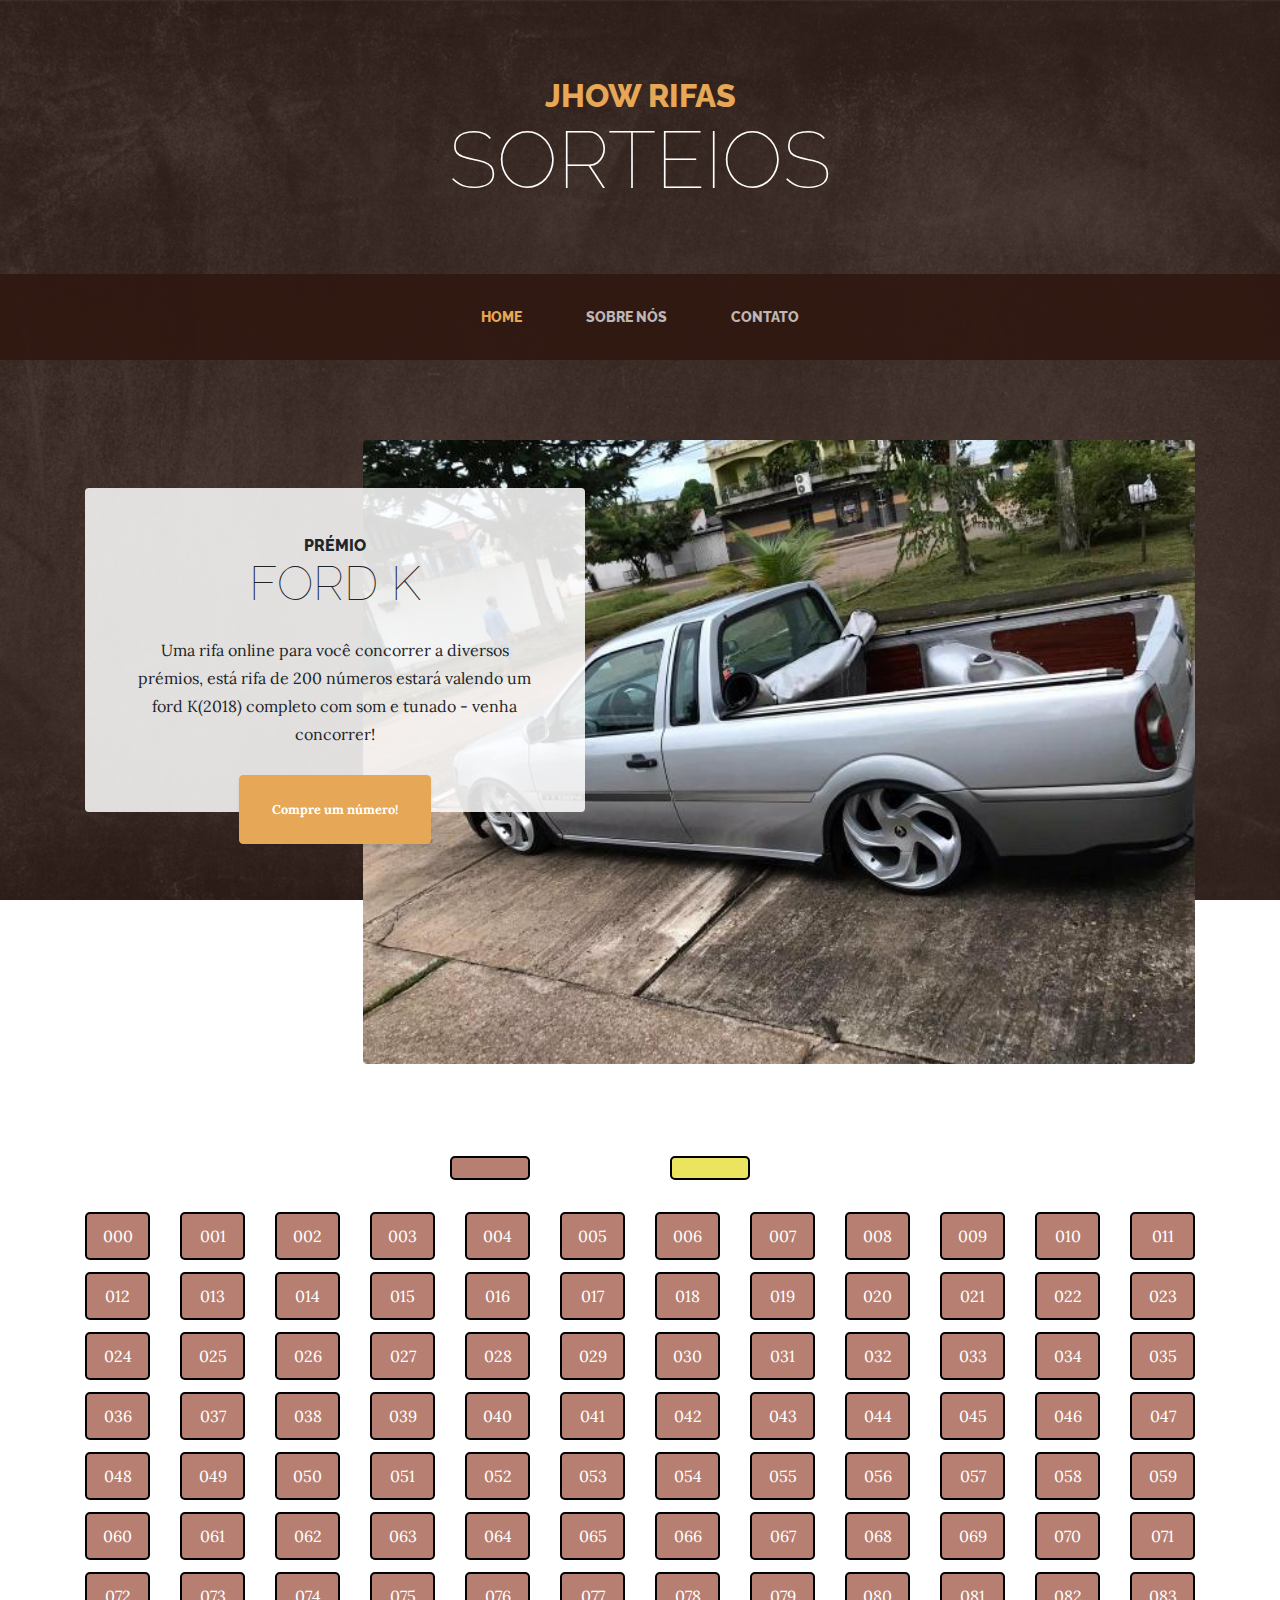
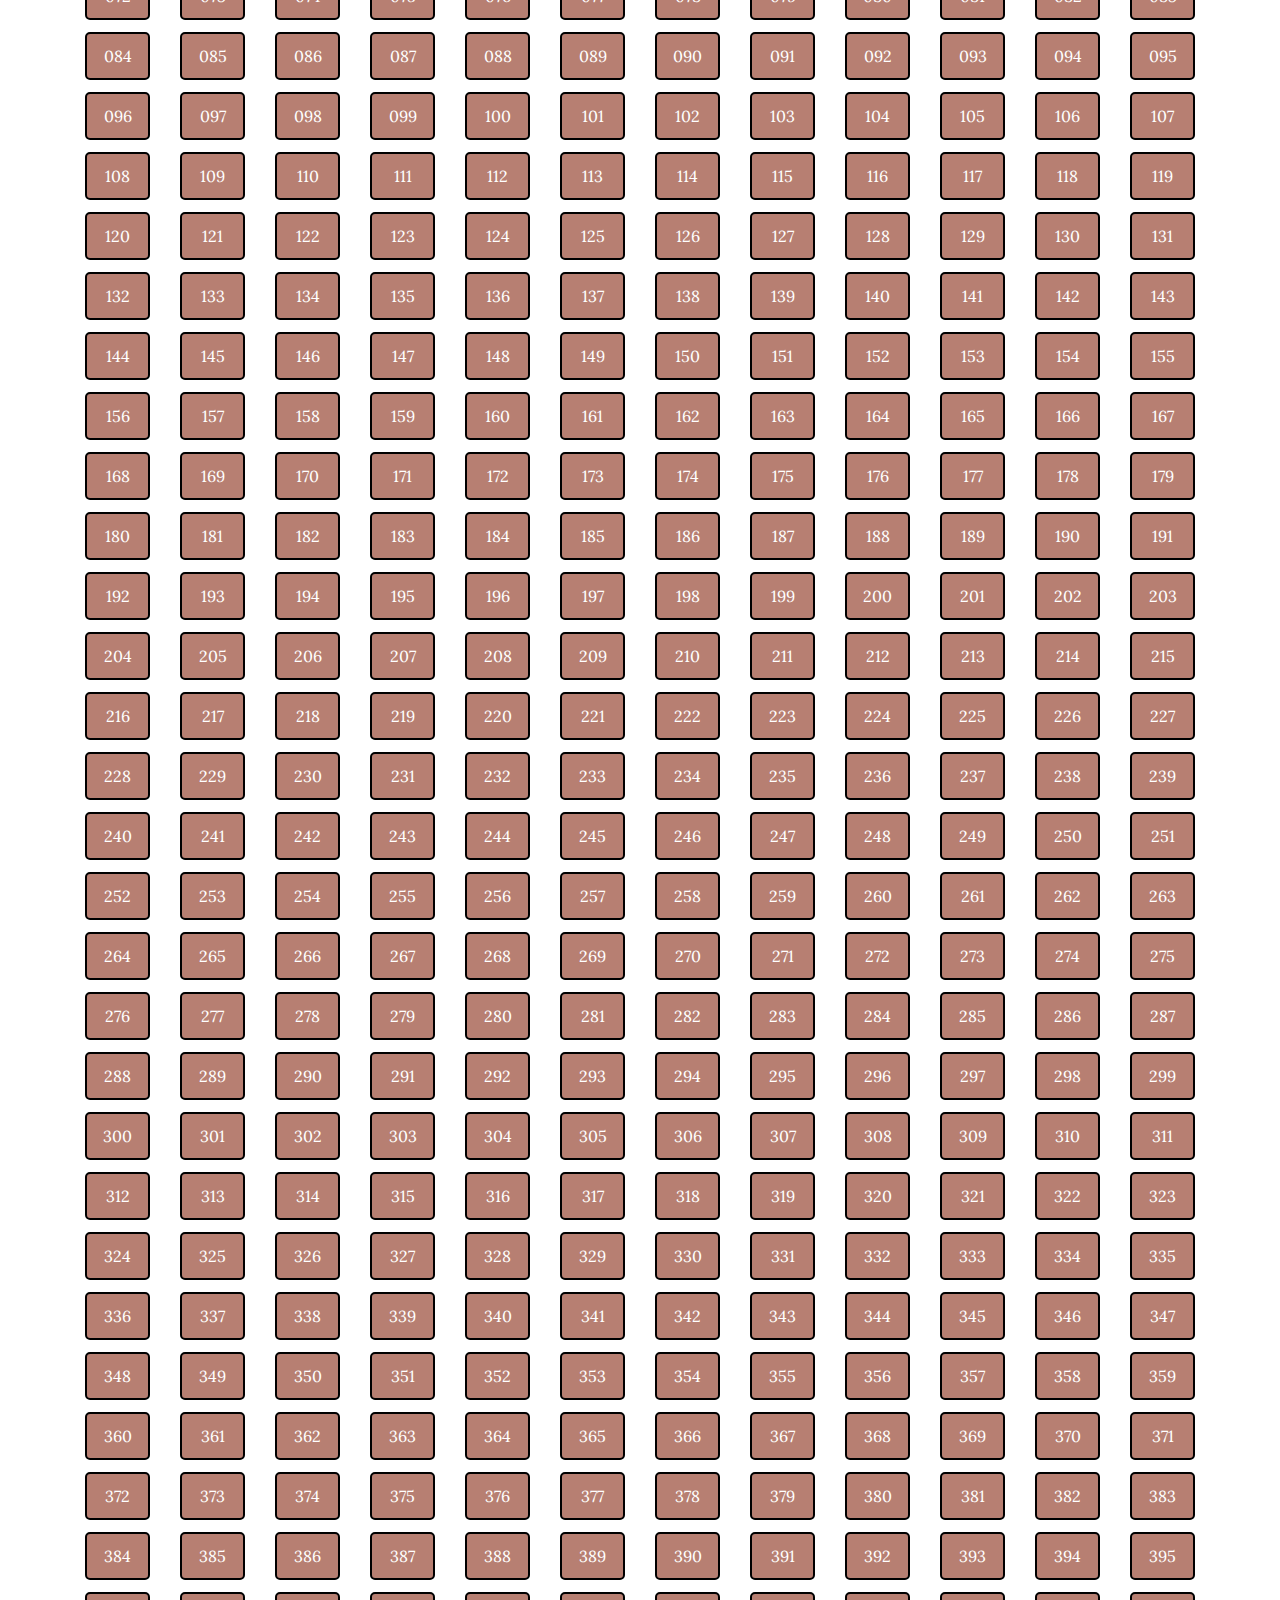
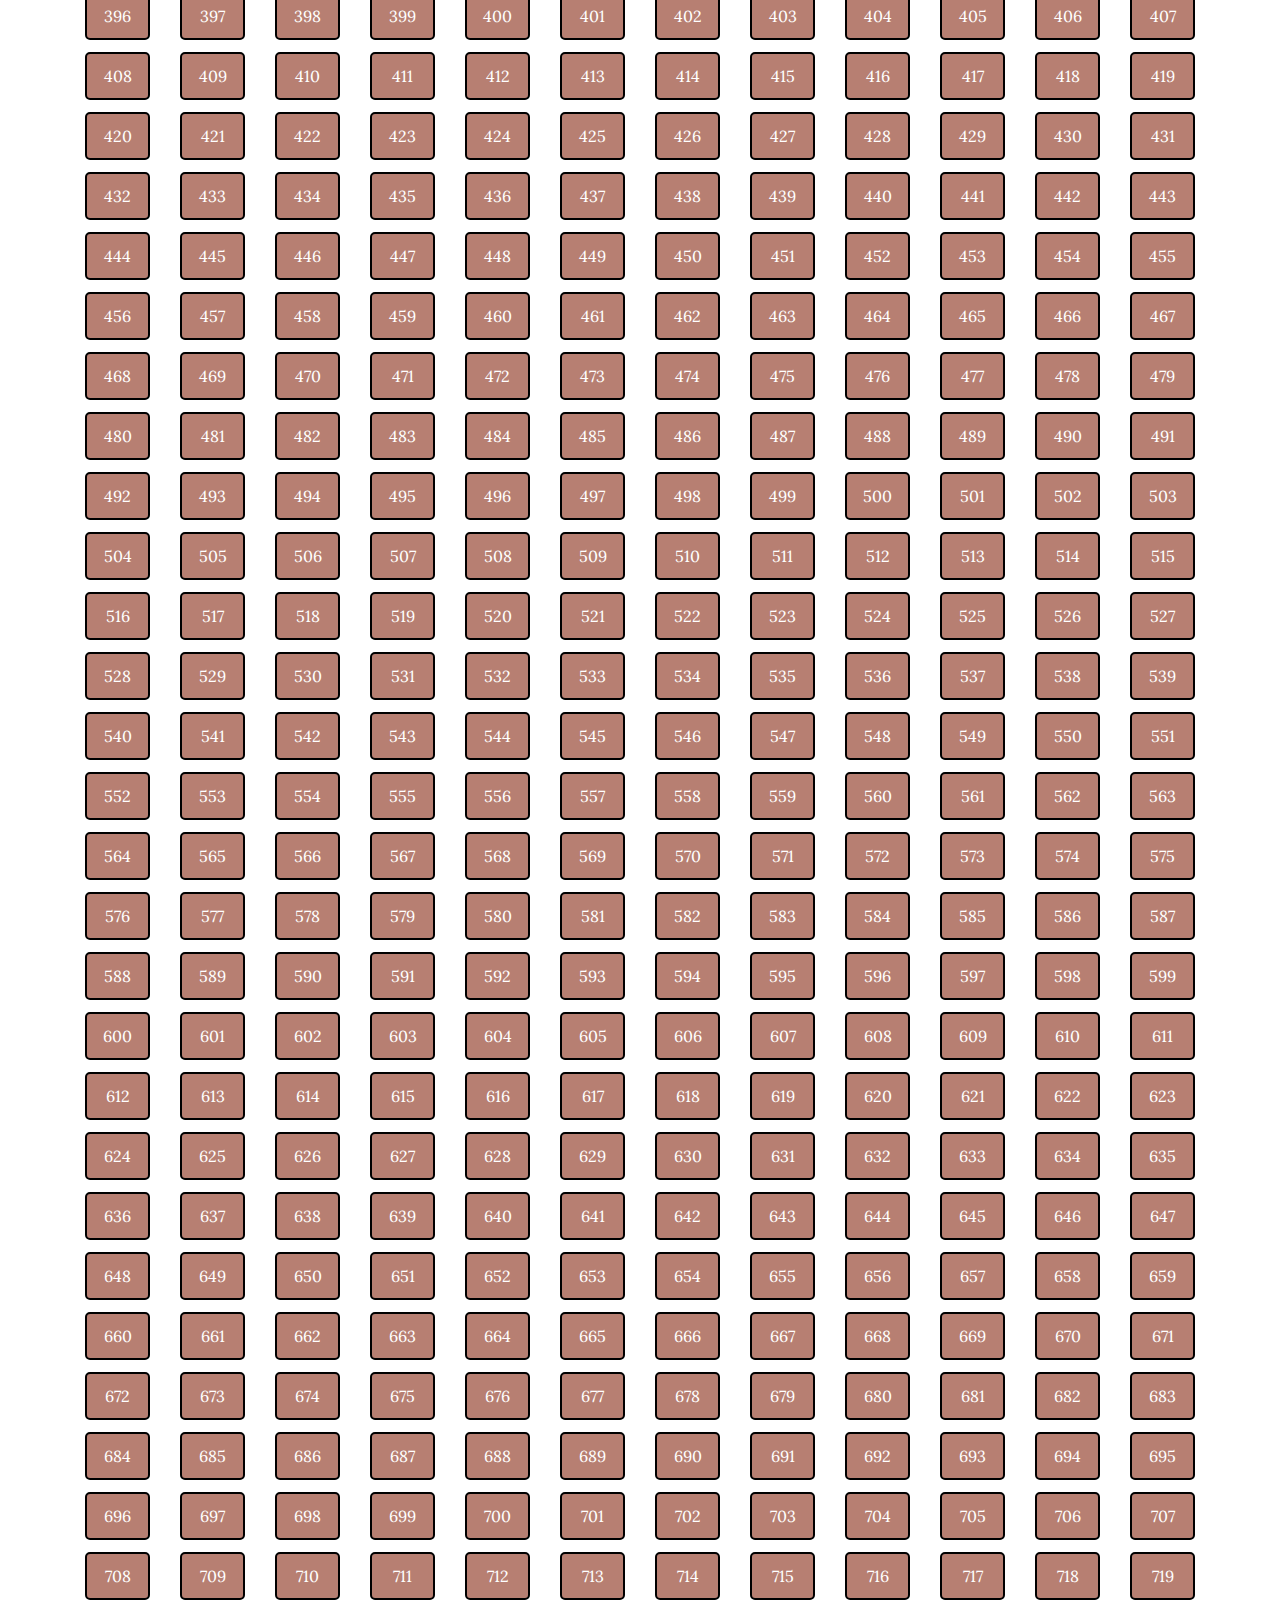
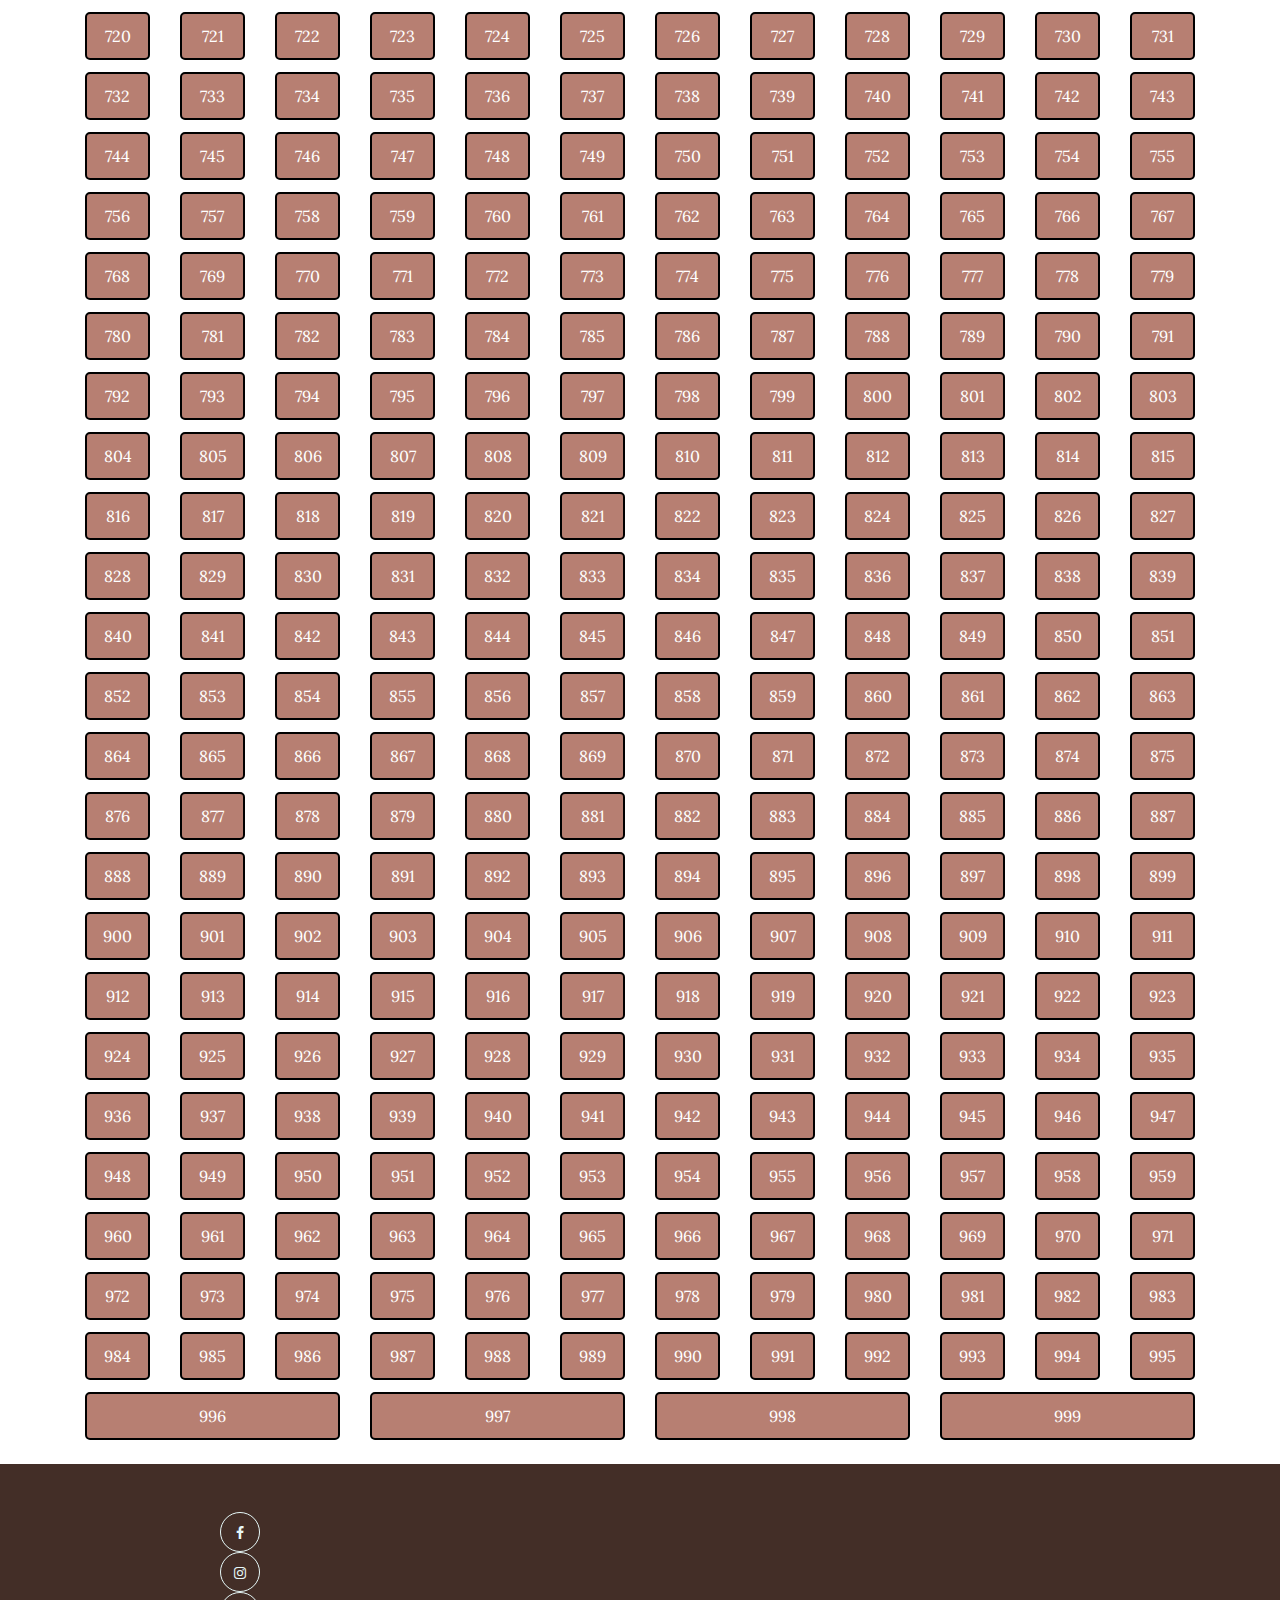
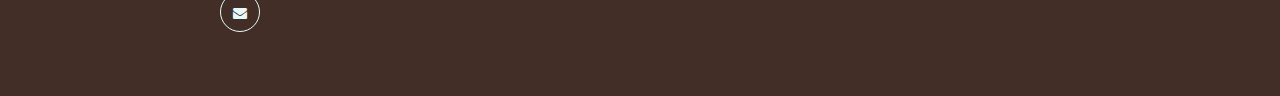
<file: index.html>
<!DOCTYPE html>
<html lang="pt_BR">

<head>

  <meta charset="utf-8">
  <meta name="viewport" content="width=device-width, initial-scale=1, shrink-to-fit=no">
  <meta name="description" content="">
  <meta name="author" content="">

  <title>jhowrifas</title>

  <!-- Bootstrap core CSS -->
  <link href="vendor/bootstrap/css/bootstrap.min.css" rel="stylesheet">

  <!-- Custom fonts for this template -->
  <link href="https://fonts.googleapis.com/css?family=Raleway:100,100i,200,200i,300,300i,400,400i,500,500i,600,600i,700,700i,800,800i,900,900i" rel="stylesheet">
  <link href="https://fonts.googleapis.com/css?family=Lora:400,400i,700,700i" rel="stylesheet">

  <!-- Custom styles for this template -->
  <link href="css/business-casual.min.css" rel="stylesheet">
  <link href="css/font-awesome.min.css" rel="stylesheet">
  <style>
    #rifa {
      color: white;
    }
    
    .available {
        background-color: #b77f72;
        text-align: center;
        border: 2px;
        border-radius: 5px;
        border-color: black;
        border-style: solid;
        padding: 10px;
        margin-top: 12px;
    }

    .selled {
        background-color: #EAE45E;
        text-align: center;
        border: 2px;
        border-radius: 5px;
        border-color: black;
        border-style: solid;
        padding: 10px;
        margin-top: 12px;
    }

    .label-indicator {
        margin-right: 0px;
        padding: 0px;
    }

    ul {
      list-style:none;
    }

    /* line 88, ../../Arafath/CL/December/233. Startup/HTML/scss/_footer.scss */
.footer .socail_links ul li a {
  color: #fff;
  width: 40px;
  height: 40px;
  display: inline-block;
  text-align: center;
  background: transparent;
  -webkit-border-radius: 50%;
  -moz-border-radius: 50%;
  border-radius: 50%;
  line-height: 40px !important;
  margin-right: 7px;
  color: #E7F9F9;
  line-height: 40px !important;
  border: 1px solid #E7F9F9;
  font-size: 14px;
}

/* line 102, ../../Arafath/CL/December/233. Startup/HTML/scss/_footer.scss */
.footer .socail_links ul li a:hover {
  color: #fff !important;
  background: #615CFD;
  border: 1px solid #615CFD;
}
</style>

</head>

<body>

  <h1 class="site-heading text-center text-white d-none d-lg-block">
    <span class="site-heading-upper text-primary mb-3">Jhow Rifas</span>
    <span class="site-heading-lower">Sorteios</span>
  </h1>

  <!-- Navigation -->
  <nav class="navbar navbar-expand-lg navbar-dark py-lg-4" id="mainNav">
    <div class="container">
      <a class="navbar-brand text-uppercase text-expanded font-weight-bold d-lg-none" href="#">Start Bootstrap</a>
      <button class="navbar-toggler" type="button" data-toggle="collapse" data-target="#navbarResponsive" aria-controls="navbarResponsive" aria-expanded="false" aria-label="Toggle navigation">
        <span class="navbar-toggler-icon"></span>
      </button>
      <div class="collapse navbar-collapse" id="navbarResponsive">
        <ul class="navbar-nav mx-auto">
          <li class="nav-item active px-lg-4">
            <a class="nav-link text-uppercase text-expanded" href="index.html">Home
              <span class="sr-only">(current)</span>
            </a>
          </li>
          <li class="nav-item px-lg-4">
            <a class="nav-link text-uppercase text-expanded" href="sobre.html">Sobre Nós</a>
          </li>
          <li class="nav-item px-lg-4">
            <a class="nav-link text-uppercase text-expanded" href="contato.html">Contato</a>
          </li>
        </ul>
      </div>
    </div>
  </nav>

  <section class="page-section clearfix">
    <div class="container">
      <div class="intro">
        <img class="intro-img img-fluid mb-3 mb-lg-0 rounded" src="img/carro.jpg" alt="">
        <div class="intro-text left-0 text-center bg-faded p-5 rounded">
          <h2 class="section-heading mb-4">
            <span class="section-heading-upper">Prémio</span>
            <span class="section-heading-lower">Ford K</span>
          </h2>
          <p class="mb-3">Uma rifa online para você concorrer a diversos prémios, está rifa de 200 números estará valendo um ford K(2018) completo com som e tunado - venha concorrer!
          </p>
          <div class="intro-button mx-auto">
            <a class="btn btn-primary btn-xl" href="#rifa">Compre um número!</a>
          </div>
        </div>
      </div>
    </div>
  </section>

  <div class="container" id="rifa">
    <div class="row justify-content-md-center">
        <div class="col col-lg-2">
            <div class="row">
                <div class="col">
                    <div class="available"></div>
                </div>
                <div class="col label-indicator">
                    <label id="number-available">Disponível (YYY)</label>  
                </div>
            </div>
        </div>
        <div class="col-md-auto"></div>
        <div class="col col-lg-2">
            <div class="row">
                <div class="col">
                    <div class="selled"></div>
                </div>
                <div class="col label-indicator">
                    <label id="number-selled">Vendido (XXX)</label>  
                </div>
            </div>
        </div>
      </div>


    <div id="numbers">

    </div>
  </div><br>


  <footer class="footer text-faded text-center py-5">
    <div class="container">
      <div class="col-lg-3 col-md-12">
        <div class="socail_links">
            <ul>
                <li><a class="wow fadeInUp" data-wow-duration="1s" data-wow-delay=".3s" href="https://www.facebook.com/JhoonataSaantos"> <i class="fa fa-facebook"></i> </a></li>
                <li><a class="wow fadeInUp" data-wow-duration="1s" data-wow-delay=".5s" href=""> <i class="fa fa-instagram"></i> </a></li>
                <li><a class="wow fadeInUp" data-wow-duration="1s" data-wow-delay=".6s" href="mailto:"> <i class="fa fa-envelope"></i> </a></li>
            </ul>
        </div>
    </div>
  </footer>

  <!-- Bootstrap core JavaScript -->
  <script src="vendor/jquery/jquery.min.js"></script>
  <script src="vendor/bootstrap/js/bootstrap.bundle.min.js"></script>
  <script>
    function pad (str, max) {
        str = str.toString();
        return str.length < max ? pad("0" + str, max) : str;
    }

    $(document).ready(function() {
        var lines = 1000;
        var columns = 12;
        var count = -1;
        var maxCount = 999;

        var selled = 0;
        var available = 0;

        for (let i = 0; i < lines; i++) {
            var $newRow = $( "<div id='row" + i + "' class='row'></div>" );
            for (let j = 0; j < columns; j++) {
                count += 1;
                $newRow.append("<div class='col'><div class='available'>" + pad(count, 3) + "</div></div>");   
                if (count >= maxCount) {
                    $("#numbers").append($newRow);
                    break;
                }
            }
            if (count >= maxCount) {
                break;
            } else {
                $("#numbers").append($newRow);
            }
        }

      

        //TODO fazer clique do botao
        $(".available").click(function(e) {
          function exibir(number) {
        
    }
 
    
        });


    });
</script>

</body>

</html>
</file>
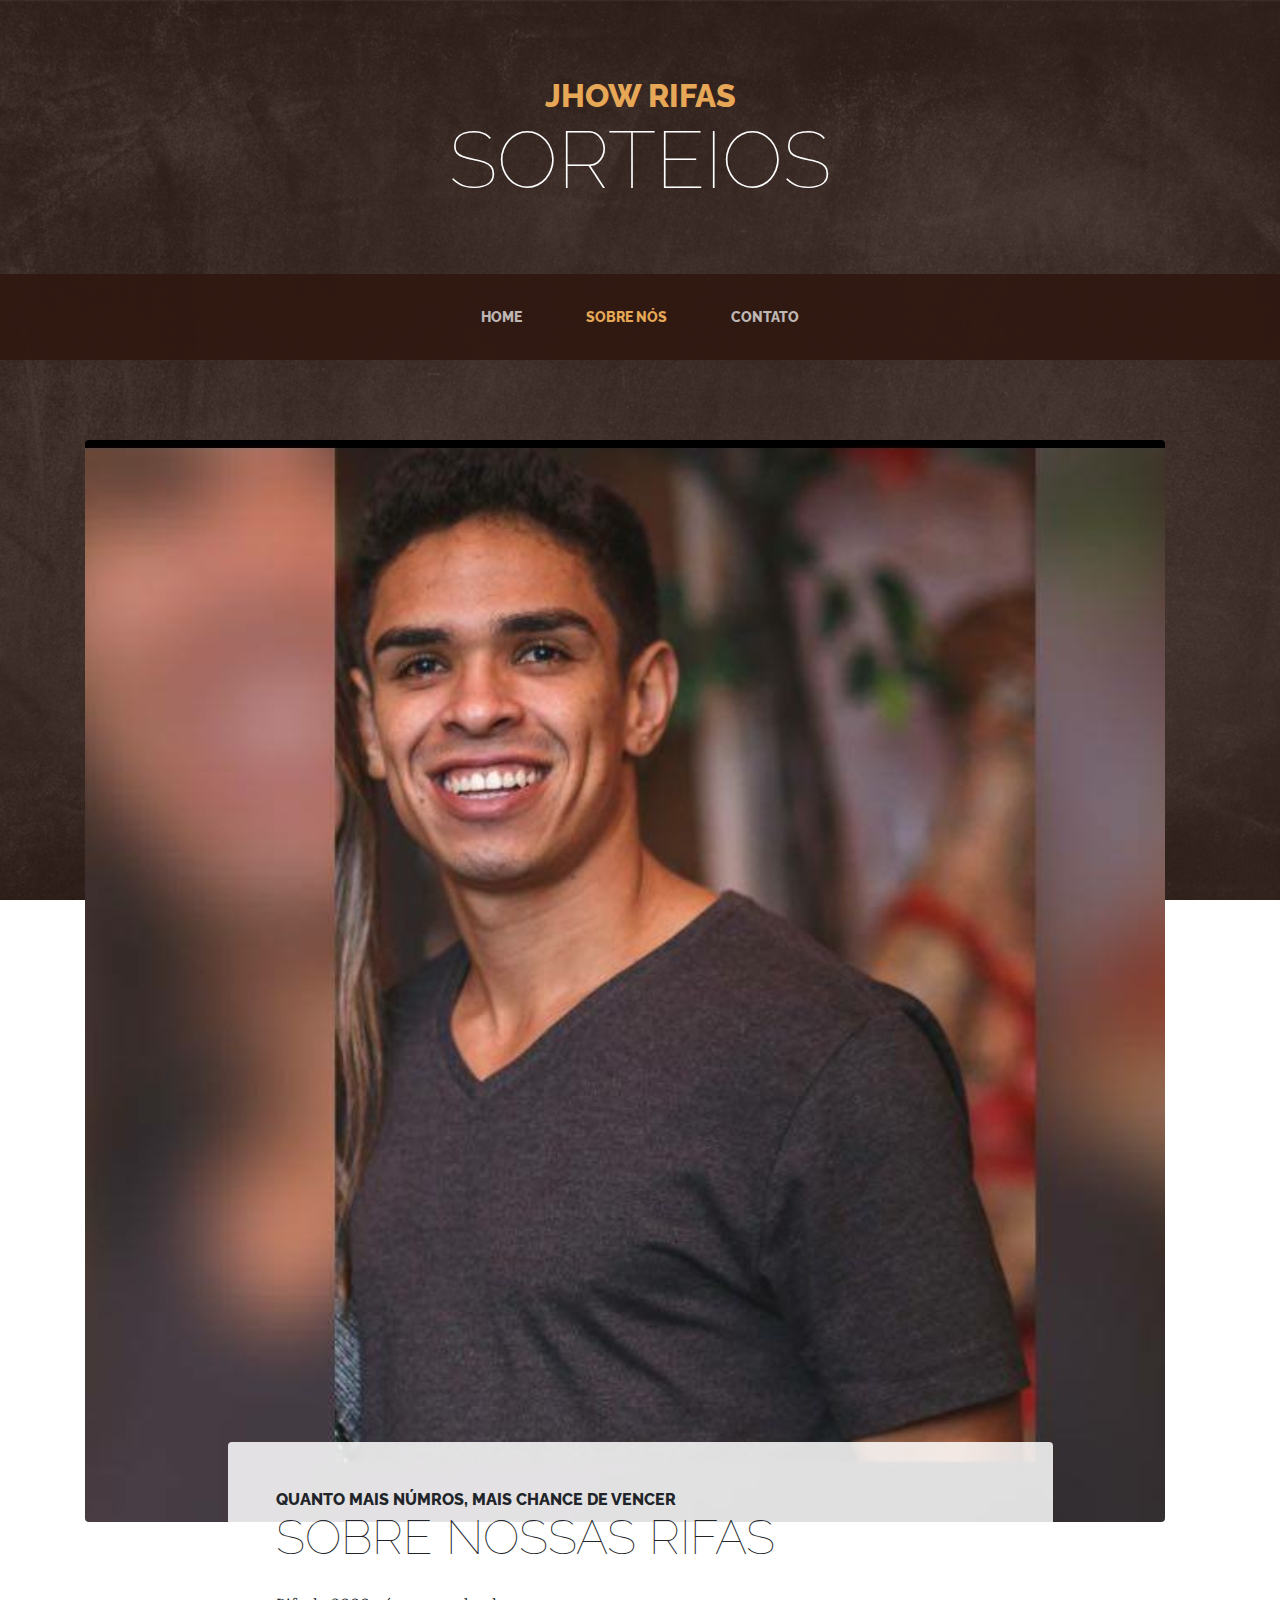
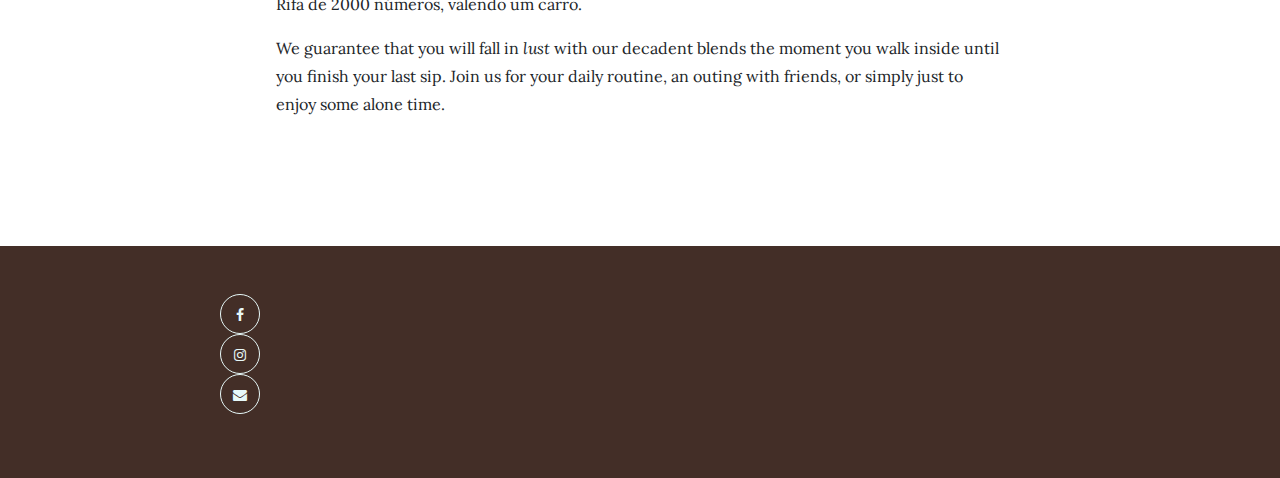
<file: sobre.html>
<!DOCTYPE html>
<html lang="pt_BR">

<head>

  <meta charset="utf-8">
  <meta name="viewport" content="width=device-width, initial-scale=1, shrink-to-fit=no">
  <meta name="description" content="">
  <meta name="author" content="">

  <title>jhowrifas</title>

  <!-- Bootstrap core CSS -->
  <link href="vendor/bootstrap/css/bootstrap.min.css" rel="stylesheet">

  <!-- Custom fonts for this template -->
  <link href="https://fonts.googleapis.com/css?family=Raleway:100,100i,200,200i,300,300i,400,400i,500,500i,600,600i,700,700i,800,800i,900,900i" rel="stylesheet">
  <link href="https://fonts.googleapis.com/css?family=Lora:400,400i,700,700i" rel="stylesheet">

  <!-- Custom styles for this template -->
  <link href="css/business-casual.min.css" rel="stylesheet">
  <link href="css/font-awesome.min.css" rel="stylesheet">

  <style>
    }

.label-indicator {
    margin-right: 0px;
    padding: 0px;
}

ul {
  list-style:none;
}
    /* line 88, ../../Arafath/CL/December/233. Startup/HTML/scss/_footer.scss */
    .footer .socail_links ul li a {
      color: #fff;
      width: 40px;
      height: 40px;
      display: inline-block;
      text-align: center;
      background: transparent;
      -webkit-border-radius: 50%;
      -moz-border-radius: 50%;
      border-radius: 50%;
      line-height: 40px !important;
      margin-right: 7px;
      color: #E7F9F9;
      line-height: 40px !important;
      border: 1px solid #E7F9F9;
      font-size: 14px;
    }
    
    /* line 102, ../../Arafath/CL/December/233. Startup/HTML/scss/_footer.scss */
    .footer .socail_links ul li a:hover {
      color: #fff !important;
      background: #615CFD;
      border: 1px solid #615CFD;
    }
  </style>

</head>

<body>

  <h1 class="site-heading text-center text-white d-none d-lg-block">
    <span class="site-heading-upper text-primary mb-3">Jhow Rifas</span>
    <span class="site-heading-lower">Sorteios</span>
  </h1>

  <!-- Navigation -->
  <nav class="navbar navbar-expand-lg navbar-dark py-lg-4" id="mainNav">
    <div class="container">
      <a class="navbar-brand text-uppercase text-expanded font-weight-bold d-lg-none" href="#">Start Bootstrap</a>
      <button class="navbar-toggler" type="button" data-toggle="collapse" data-target="#navbarResponsive" aria-controls="navbarResponsive" aria-expanded="false" aria-label="Toggle navigation">
        <span class="navbar-toggler-icon"></span>
      </button>
      <div class="collapse navbar-collapse" id="navbarResponsive">
        <ul class="navbar-nav mx-auto">
          <li class="nav-item px-lg-4">
            <a class="nav-link text-uppercase text-expanded" href="index.html">Home
              <span class="sr-only">(current)</span>
            </a>
          </li>
          <li class="nav-item active px-lg-4">
            <a class="nav-link text-uppercase text-expanded" href="sobre.html">Sobre Nós</a>
          </li>
          <li class="nav-item px-lg-4">
            <a class="nav-link text-uppercase text-expanded" href="contato.html">Contato</a>
          </li>
        </ul>
      </div>
    </div>
  </nav>

  <section class="page-section about-heading">
    <div class="container">
      <img class="img-fluid rounded about-heading-img mb-3 mb-lg-0" src="img/about.jpg" alt="">
      <div class="about-heading-content">
        <div class="row">
          <div class="col-xl-9 col-lg-10 mx-auto">
            <div class="bg-faded rounded p-5">
              <h2 class="section-heading mb-4">
                <span class="section-heading-upper">Quanto mais númros, mais chance de vencer</span>
                <span class="section-heading-lower">  Sobre nossas rifas</span>
              </h2>
              <p>Rifa de 2000 números, valendo um carro.</p>
              <p class="mb-0">We guarantee that you will fall in <em>lust</em> with our decadent blends the moment you walk inside until you finish your last sip. Join us for your daily routine, an outing with friends, or simply just to enjoy some alone time.</p>
            </div>
          </div>
        </div>
      </div>
    </div>
  </section>
 <footer class="footer text-faded text-center py-5">
    <div class="container">
      <div class="col-lg-3 col-md-12">
        <div class="socail_links">
            <ul>
                <li><a class="wow fadeInUp" data-wow-duration="1s" data-wow-delay=".3s" href="https://www.facebook.com/JhoonataSaantos"> <i class="fa fa-facebook"></i> </a></li>
                <li><a class="wow fadeInUp" data-wow-duration="1s" data-wow-delay=".5s" href=""> <i class="fa fa-instagram"></i> </a></li>
                <li><a class="wow fadeInUp" data-wow-duration="1s" data-wow-delay=".6s" href="mailto:"> <i class="fa fa-envelope"></i> </a></li>
            </ul>
        </div>
    </div>
  </footer>

  <!-- Bootstrap core JavaScript -->
  <script src="vendor/jquery/jquery.min.js"></script>
  <script src="vendor/bootstrap/js/bootstrap.bundle.min.js"></script>

</body>

</html>
</file>
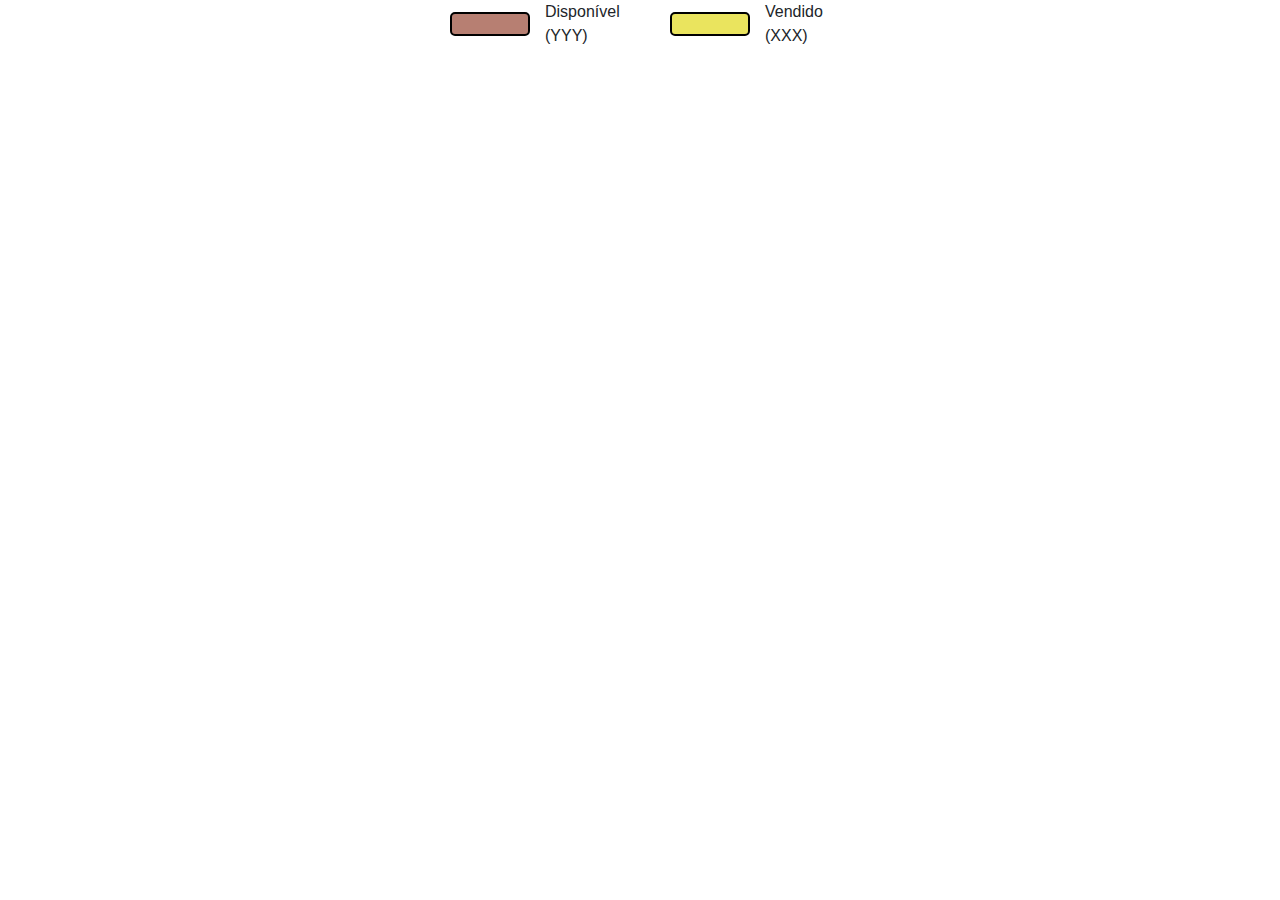
<file: teste.html>
<!doctype html>
<html lang="pt_BR">
  <head>
    <!-- Required meta tags -->
    <meta charset="utf-8">
    <meta name="viewport" content="width=device-width, initial-scale=1, shrink-to-fit=no">

    <!-- Bootstrap CSS -->
    <link rel="stylesheet" href="https://maxcdn.bootstrapcdn.com/bootstrap/4.0.0/css/bootstrap.min.css" integrity="sha384-Gn5384xqQ1aoWXA+058RXPxPg6fy4IWvTNh0E263XmFcJlSAwiGgFAW/dAiS6JXm" crossorigin="anonymous">
    <style>
        .available {
            background-color: #b77f72;
            text-align: center;
            border: 2px;
            border-radius: 5px;
            border-color: black;
            border-style: solid;
            padding: 10px;
            margin-top: 12px;
        }

        .selled {
            background-color: #EAE45E;
            text-align: center;
            border: 2px;
            border-radius: 5px;
            border-color: black;
            border-style: solid;
            padding: 10px;
            margin-top: 12px;
        }

        .label-indicator {
            margin-right: 0px;
            padding: 0px;
        }
    </style>
    <title></title>
  </head>
  <body>
    <div class="container">
        <div class="row justify-content-md-center">
            <div class="col col-lg-2">
                <div class="row">
                    <div class="col">
                        <div class="available"></div>
                    </div>
                    <div class="col label-indicator">
                        <label id="number-available">Disponível (YYY)</label>  
                    </div>
                </div>
            </div>
            <div class="col-md-auto"></div>
            <div class="col col-lg-2">
                <div class="row">
                    <div class="col">
                        <div class="selled"></div>
                    </div>
                    <div class="col label-indicator">
                        <label id="number-selled">Vendido (XXX)</label>  
                    </div>
                </div>
            </div>
          </div>

        <div id="numbers">

        </div>
    </div>
    <script src="https://code.jquery.com/jquery-3.2.1.slim.min.js" integrity="sha384-KJ3o2DKtIkvYIK3UENzmM7KCkRr/rE9/Qpg6aAZGJwFDMVNA/GpGFF93hXpG5KkN" crossorigin="anonymous"></script>
    <script src="https://maxcdn.bootstrapcdn.com/bootstrap/4.0.0/js/bootstrap.min.js" integrity="sha384-JZR6Spejh4U02d8jOt6vLEHfe/JQGiRRSQQxSfFWpi1MquVdAyjUar5+76PVCmYl" crossorigin="anonymous"></script>
    <script>
        function pad (str, max) {
            str = str.toString();
            return str.length < max ? pad("0" + str, max) : str;
        }

        $(document).ready(function() {
            var lines = 1000;
            var columns = 12;
            var count = -1;
            var maxCount = 999;

            var selled = 0;
            var available = 0;

            for (let i = 0; i < lines; i++) {
                var $newRow = $( "<div id='row" + i + "' class='row'></div>" );
                for (let j = 0; j < columns; j++) {
                    count += 1;
                    $newRow.append("<div class='col'><div class='available'>" + pad(count, 3) + "</div></div>");   
                    if (count >= maxCount) {
                        $("#numbers").append($newRow);
                        break;
                    }
                }
                if (count >= maxCount) {
                    break;
                } else {
                    $("#numbers").append($newRow);
                }
            }
        });
    </script>
  </body>
</html>
</file>
<file: css/business-casual.min.css>
/*!
 * Start Bootstrap - Business Casual v5.0.9 (https://startbootstrap.com/template-overviews/business-casual)
 * Copyright 2013-2019 Start Bootstrap
 * Licensed under MIT (https://github.com/BlackrockDigital/startbootstrap-business-casual/blob/master/LICENSE)
 */body{font-family:Lora;background-image:linear-gradient(rgba(47,23,15,.65),rgba(47,23,15,.65)),url(../img/bg.jpg);background-attachment:fixed;background-position:center;background-size:cover}h1,h2,h3,h4,h5,h6{font-family:Raleway}p{line-height:1.75}.text-faded{color:rgba(255,255,255,.3)}.site-heading{margin-top:5rem;margin-bottom:5rem;text-transform:uppercase;line-height:1;font-family:Raleway}.site-heading .site-heading-upper{display:block;font-size:2rem;font-weight:800}.site-heading .site-heading-lower{font-size:5rem;font-weight:100;line-height:4rem}.page-section{margin-top:5rem;margin-bottom:5rem}.section-heading{text-transform:uppercase}.section-heading .section-heading-upper{display:block;font-size:1rem;font-weight:800}.section-heading .section-heading-lower{display:block;font-size:3rem;font-weight:100}.bg-faded{background-color:rgba(255,255,255,.85)}#mainNav{background-color:rgba(47,23,15,.9);font-family:Raleway}#mainNav .navbar-brand{color:#e6a756}#mainNav .navbar-nav .nav-item .nav-link{color:rgba(255,255,255,.7);font-weight:800}#mainNav .navbar-nav .nav-item.active .nav-link{color:#e6a756}@media (min-width:992px){#mainNav .navbar-nav .nav-item .nav-link{font-size:.9rem}#mainNav .navbar-nav .nav-item .nav-link:hover{color:rgba(255,255,255,.4)}#mainNav .navbar-nav .nav-item.active .nav-link:hover{color:#e6a756}}.btn-xl{font-weight:700;font-size:.8rem;padding-top:1.5rem;padding-bottom:1.5rem;padding-left:2rem;padding-right:2rem}.intro{position:relative}@media (min-width:992px){.intro .intro-img{width:75%;float:right}.intro .intro-text{left:0;width:60%;margin-top:3rem;position:absolute}.intro .intro-text .intro-button{width:100%;left:0;position:absolute;bottom:-2rem}}@media (min-width:1200px){.intro .intro-text{width:45%}}.cta{padding-top:5rem;padding-bottom:5rem;background-color:rgba(230,167,86,.9)}.cta .cta-inner{position:relative;padding:3rem;margin:.5rem;background-color:rgba(255,255,255,.85)}.cta .cta-inner:before{border-radius:.5rem;content:'';position:absolute;top:-.5rem;bottom:-.5rem;left:-.5rem;right:-.5rem;border:.25rem solid rgba(255,255,255,.85)}@media (min-width:992px){.about-heading .about-heading-img{position:relative;z-index:0}.about-heading .about-heading-content{margin-top:-5rem;position:relative;z-index:1}}@media (min-width:992px){.product-item .product-item-title{position:relative;z-index:1;margin-bottom:-3rem}.product-item .product-item-img{position:relative;z-index:0;max-width:60vw}.product-item .product-item-description{position:relative;z-index:1;margin-top:-3rem;max-width:50vw}}.list-hours{font-size:.9rem}.list-hours .list-hours-item{border-bottom:1px solid rgba(230,167,86,.5);padding-bottom:.25rem;margin-bottom:1rem;font-style:italic}.list-hours .list-hours-item.today{font-weight:700;color:#e6a756}@media (min-width:992px){.list-hours{width:50%;font-size:1.1rem}}.address strong{font-size:1.2rem}.footer{background-color:rgba(47,23,15,.9)}.text-primary{color:#e6a756!important}.bg-primary{background-color:#e6a756!important}.btn{box-shadow:0 3px 3px 0 rgba(33,37,41,.1)}.btn-primary{background-color:#e6a756;border-color:#e6a756}.btn-primary:active,.btn-primary:focus,.btn-primary:hover{background-color:#df902a;border-color:#df902a}.font-weight-light{font-weight:100!important}
</file>
